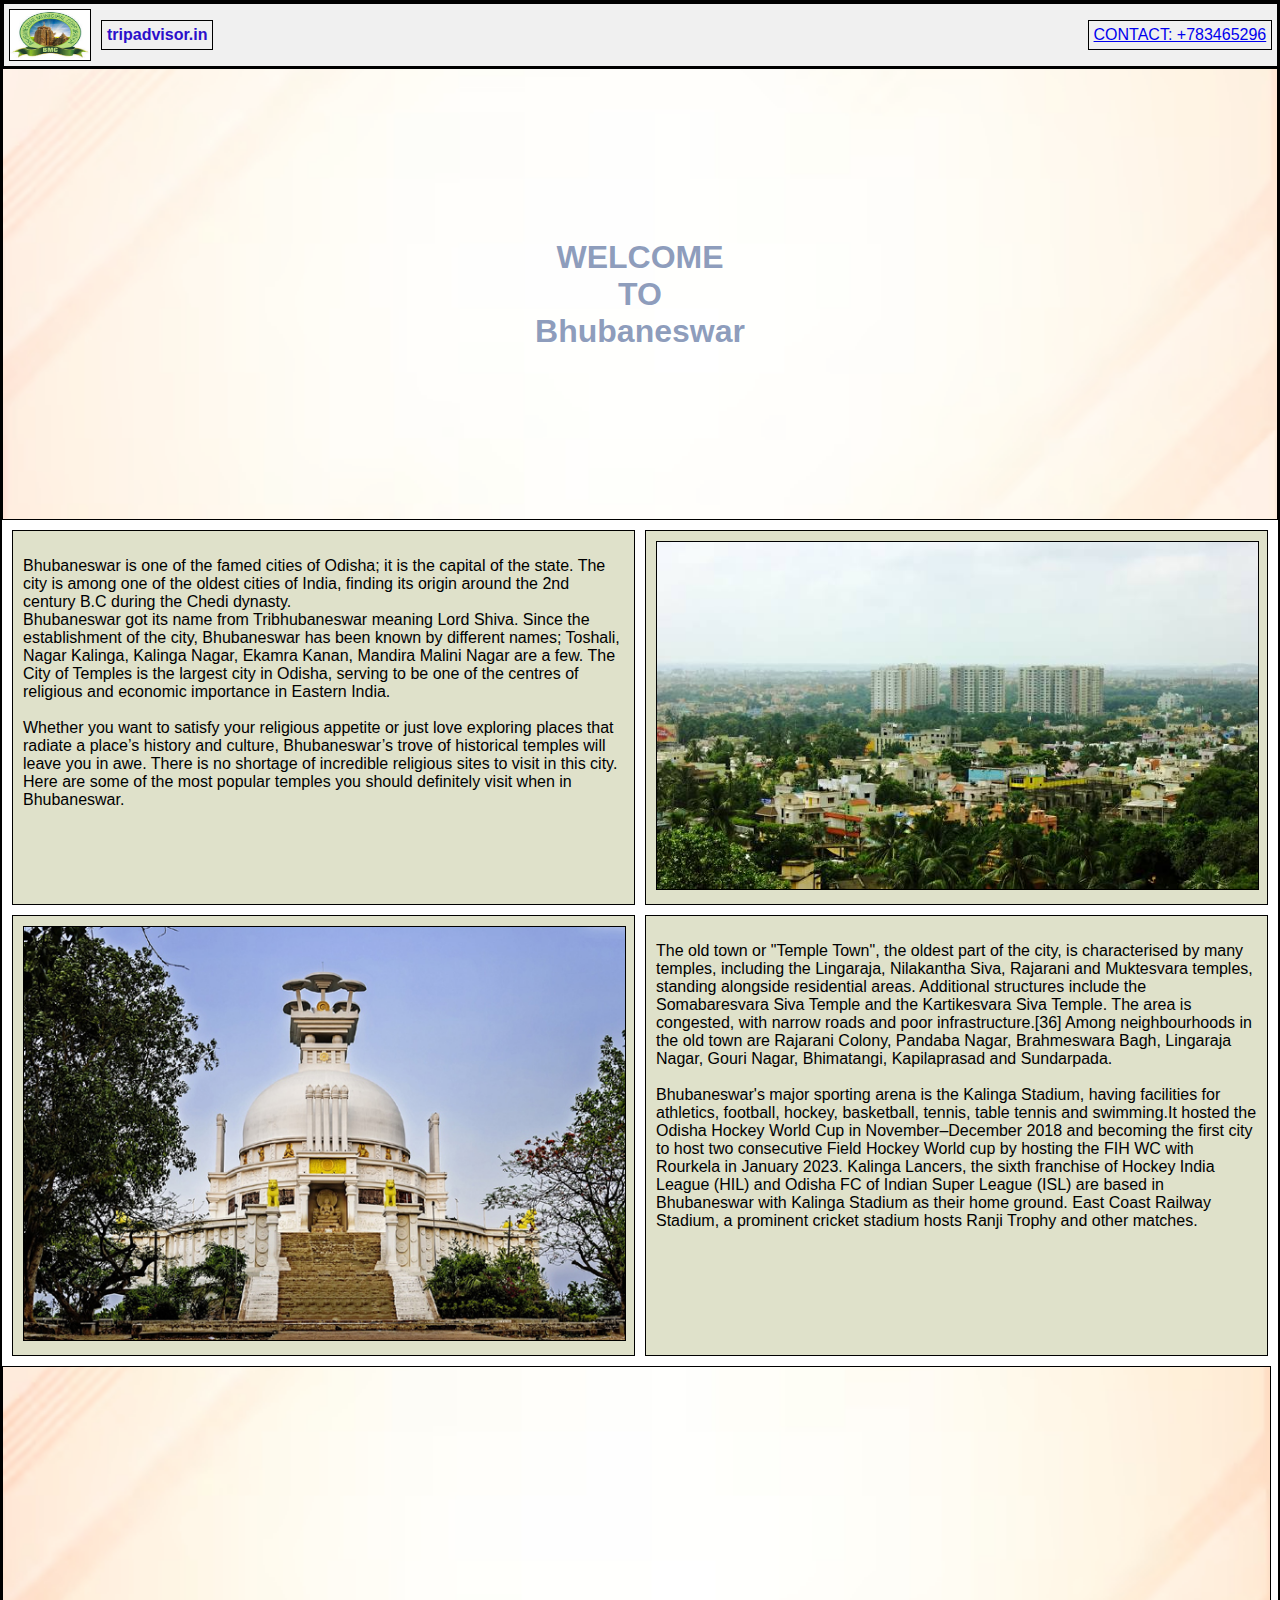
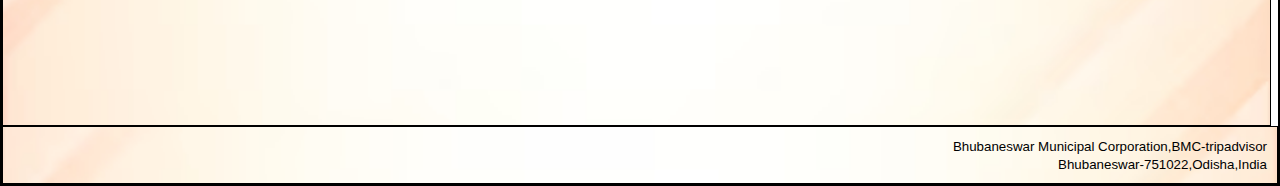
<file: index.html>
<!DOCTYPE html>
<html lang="en">
<head>
    <meta charset="UTF-8">
    <meta name="viewport" content="width=device-width, initial-scale=1.0">
    <title>Bhubaneswar site</title>
    <link rel = "Stylesheet" href = "Stylesheet.css">
</head>
<body>
<div>
    <div class="header">
        <div>
            <img src="logo.jpg" alt="Logo">
            <a href="#">tripadvisor.in</a>
        </div>
        <a href="index2.html">CONTACT: +783465296</a>
    </div>

    <div class="welcome-message">
        <h1>WELCOME <br>TO<br>Bhubaneswar</h1>
    </div>

    <div class="content">
        <div>
            <p>Bhubaneswar is one of the famed cities of Odisha; it is the capital of the state. The city is among one of the oldest cities of India, finding its origin around the 2nd century B.C during the Chedi dynasty.<br>  Bhubaneswar got its name from Tribhubaneswar meaning Lord Shiva. Since the establishment of the city, Bhubaneswar has been known by different names; Toshali, Nagar Kalinga, Kalinga Nagar, Ekamra Kanan, Mandira Malini Nagar are a few. The City of Temples is the largest city in Odisha, serving to be one of the centres of religious and economic importance in Eastern India.
            <br><br>   Whether you want to satisfy your religious appetite or just love exploring places that radiate a place’s history and culture, Bhubaneswar’s trove of historical temples will leave you in awe. There is no shortage of incredible religious sites to visit in this city. Here are some of the most popular temples you should definitely visit when in Bhubaneswar. 
            </p>
            </div>
        <div>
            <img src="imagebbsr.jpg" alt="Image 1">
        </div>
        <div>
            <img src="dhauli-img.jpg" alt="Image 2">
        </div>
        <div>
            <p>The old town or "Temple Town", the oldest part of the city, is characterised by many temples, including the Lingaraja, Nilakantha Siva, Rajarani and Muktesvara temples, standing alongside residential areas. Additional structures include the Somabaresvara Siva Temple and the Kartikesvara Siva Temple. The area is congested, with narrow roads and poor infrastructure.[36] Among neighbourhoods in the old town are Rajarani Colony, Pandaba Nagar, Brahmeswara Bagh, Lingaraja Nagar, Gouri Nagar, Bhimatangi, Kapilaprasad and Sundarpada.<br><br>
                Bhubaneswar's major sporting arena is the Kalinga Stadium, having facilities for athletics, football, hockey, basketball, tennis, table tennis and swimming.It hosted the Odisha Hockey World Cup in November–December 2018 and becoming the first city to host two consecutive Field Hockey World cup by hosting the FIH WC with Rourkela in January 2023. Kalinga Lancers, the sixth franchise of Hockey India League (HIL) and Odisha FC of Indian Super League (ISL) are based in Bhubaneswar with Kalinga Stadium as their home ground. East Coast Railway Stadium, a prominent cricket stadium hosts Ranji Trophy and other matches.<br><br>
            </div>
    </div>

    <div class="video">
        <iframe width="700" height="350" src="https://www.youtube.com/embed/3thoeeUsgqU?si=FDnvyiE4-fF0GsUv" title="YouTube video player" frameborder="0" allow="accelerometer; autoplay; clipboard-write; encrypted-media; gyroscope; picture-in-picture; web-share" referrerpolicy="strict-origin-when-cross-origin" allowfullscreen></iframe>
    </div>

    <div class="footer">
        <small>Bhubaneswar Municipal Corporation,BMC-tripadvisor<br>
        Bhubaneswar-751022,Odisha,India</small>
    </div>
</div>
</body>
</html>
</file>
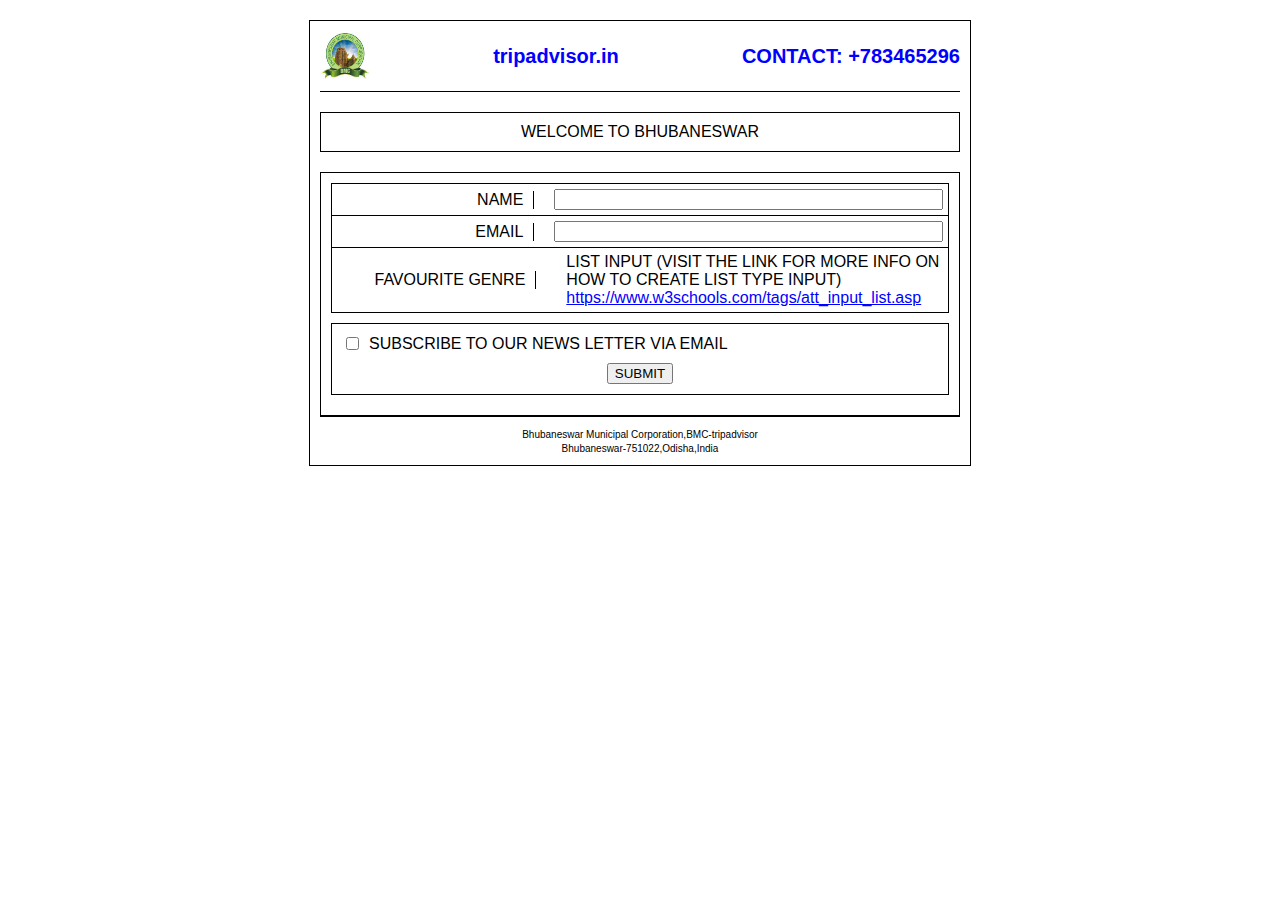
<file: index2.html>
<!DOCTYPE html>
<html lang="en">
<head>
    <meta charset="UTF-8">
    <meta name="viewport" content="width=device-width, initial-scale=1.0">
    <title>Form Layout</title>
    <style>
        body {
            font-family: Arial, sans-serif;
            margin: 0;
            padding: 0;
            box-sizing: border-box;
        }
        .container {
            width: 50%;
            margin: 20px auto;
            border: 1px solid #000;
            padding: 10px;
        }
        .header {
            display: flex;
            justify-content: space-between;
            align-items: center;
            border-bottom: 1px solid #000;
            padding-bottom: 10px;
        }
        .header img {
            width: 50px;
            height: 50px;
        }
        .header .sitename, .header .contact {
            font-size: 20px;
            color: blue;
            font-weight: bold;
        }
        .paragraph {
            margin: 20px 0;
            border: 1px solid #000;
            text-align: center;
            padding: 10px;
        }
        form {
            border: 1px solid #000;
            padding: 10px;
        }
        .form-box {
            border: 1px solid #000;
            margin-bottom: 10px;
        }
        .form-group {
            display: flex;
            justify-content: space-between;
            align-items: center;
            border-bottom: 1px solid #000;
            padding: 5px;
        }
        .form-group:last-child {
            border-bottom: none;
        }
        .form-group label {
            flex: 1;
            border-right: 1px solid #000;
            padding-right: 10px;
            margin-right: 10px;
            text-align: right;
        }
        .form-group input, .form-group .input-info {
            flex: 2;
            padding-left: 10px;
            margin-left: 10px;
        }
        .subscribe-box {
            border: 1px solid #000;
            padding: 10px;
            margin-bottom: 10px;
        }
        .checkbox-group {
            display: flex;
            align-items: center;
            margin-bottom: 10px;
        }
        .checkbox-group input {
            margin-right: 10px;
        }
        .submit-group {
            text-align: center;
        }
        .footer {
            border-top: 1px solid #000;
            padding-top: 10px;
            text-align: center;
            font-size: 12px;
        }
        .input-info a {
            color: blue;
            text-decoration: underline;
        }
    </style>
</head>
<body>
    <div class="container">
        <div class="header">
            <img src="logo.jpg" alt="Logo">
            <div class="sitename">tripadvisor.in</div>
            <div class="contact">CONTACT: +783465296</div>
        </div>
        <div class="paragraph">
            WELCOME TO BHUBANESWAR
        </div>
        <form>
            <div class="form-box">
                <div class="form-group">
                    <label for="name">NAME</label>
                    <input type="text" id="name" name="name">
                </div>
                <div class="form-group">
                    <label for="email">EMAIL</label>
                    <input type="email" id="email" name="email">
                </div>
                <div class="form-group">
                    <label for="genre">FAVOURITE GENRE</label>
                    <div class="input-info">
                        LIST INPUT (VISIT THE LINK FOR MORE INFO ON HOW TO CREATE LIST TYPE INPUT)<br>
                        <a href="https://www.w3schools.com/tags/att_input_list.asp" target="_blank">https://www.w3schools.com/tags/att_input_list.asp</a>
                    </div>
                </div>
            </div>
            <div class="subscribe-box">
                <div class="checkbox-group">
                    <input type="checkbox" id="subscribe" name="subscribe">
                    <label for="subscribe">SUBSCRIBE TO OUR NEWS LETTER VIA EMAIL</label>
                </div>
                <div class="submit-group">
                    <button type="submit">SUBMIT</button>
                </div>
            </div>
        </form>
        <div class="footer">
            
            <small>Bhubaneswar Municipal Corporation,BMC-tripadvisor<br>
                Bhubaneswar-751022,Odisha,India</small>
        </div>
    </div>
</body>
</html>
</file>
<file: Stylesheet.css>
body {
            margin: 0;
            font-family: Arial, sans-serif;
            border: 2px solid black;
        }
        .header {
            display: flex;
            justify-content: space-between;
            align-items: center;
            background: #f0f0f0;
            padding: 5px;
            height:auto;
            width:99%;
            border: 2px solid black;
        }
        .header img {
            width: 80px;
            height: 50px;
            border: 1px solid black;
        }
        .header div {
            display: flex;
            align-items: center;
        }
        .header div a {
            margin-left: 10px;
            text-decoration: none;
            color: #2b0fcb;
            font-weight: bold;
            border: 1px solid black;
            padding: 5px;
        }
        .header a:last-child {
            border: 1px solid black;
            padding: 5px;
        }
        .welcome-message {
            position: relative;
            text-align: center;
            color: rgba(117, 135, 173, 0.819);
            border: 1px solid black;
            height: 50vh; /* Adjust height relative to viewport */
            min-height: 300px; /* Ensure a minimum height */
            overflow: hidden;
            
        }
        .welcome-message img {
            width: 100%;
            height: 100%;
            object-fit: cover;
            opacity: 0.5;
        }
        .welcome-message::before {
            content: "";
            position: absolute;
            top: 0;
            left: 0;
            width: 100%;
            height: 100%;
            background: url('bgimage.jpg') center/cover no-repeat;
            opacity: 0.7;
            z-index: 0;
        }
        .welcome-message h1 {
            position: relative;
            top: 50%;
            left: 50%;
            transform: translate(-50%, -50%);
            margin: 0;
            z-index: 1;
        }
        .content {
            display: grid;
            grid-template-columns: 1fr 1fr;
            gap: 10px;
            padding: 10px;
        }
        .content div {
            background: #c8cca596;
            padding: 10px;
            border: 1px solid black;
        }
        .content img {
            width: 100%;
            height: auto;
            border: 1px solid black;
            opacity: 1;
        }
        .video {
            text-align: center;
            padding: 2px;
            max-width: 99%;
            max-height: 100%;
            border: 1px solid black;
            background: url('bgimage.jpg') center/cover no-repeat;
        }
        
        .footer {
            text-align: right;
            padding: 10px;
            background: #f0f0f0;
            border: 1px solid black;
            background: url('bgimage.jpg') center/cover no-repeat;
        }
        @media (max-width: 768px) {
            .content {
                grid-template-columns: 1fr;
            }
        }
</file>
